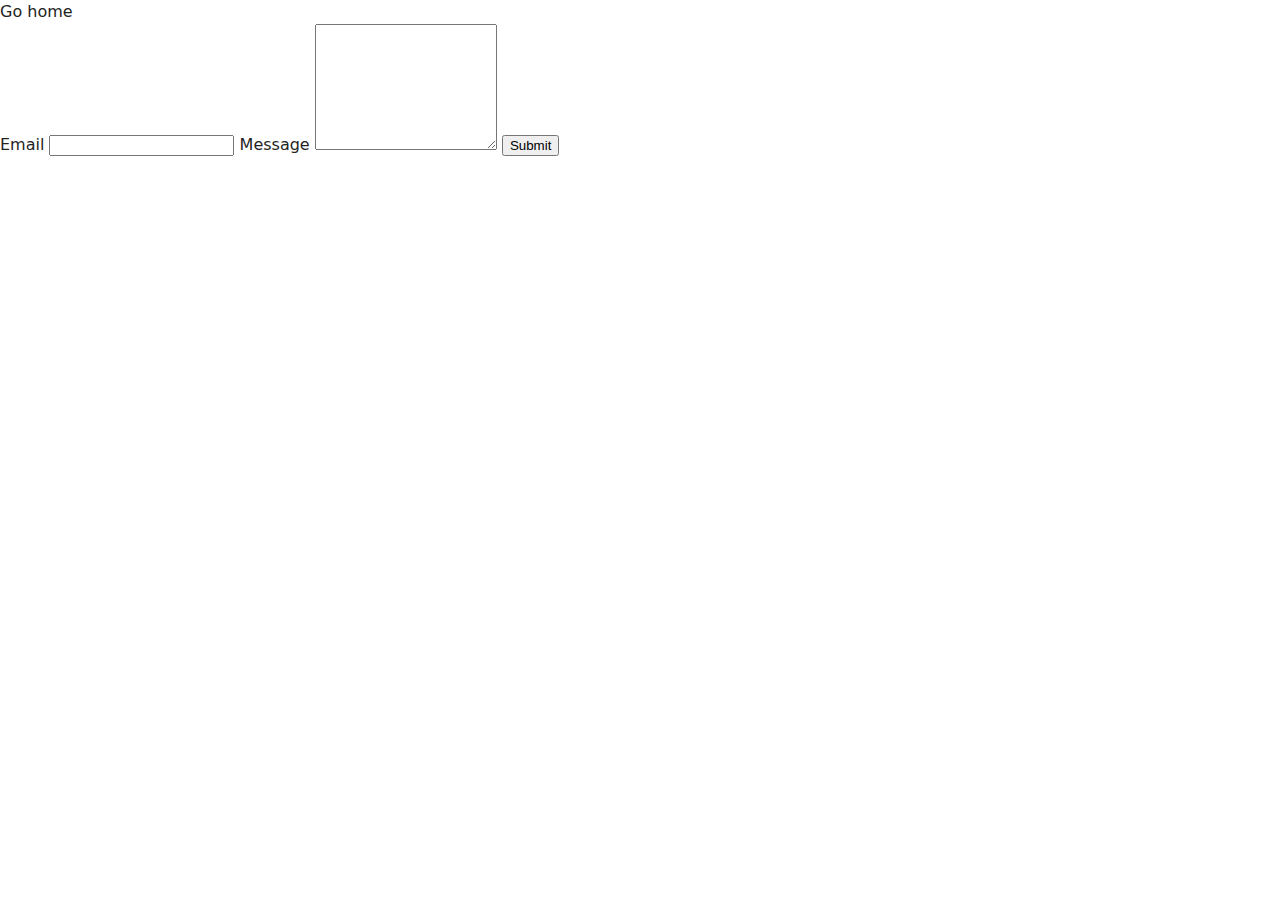
<file: src/2-form.html>
<!DOCTYPE html>
<html lang="en">

<head>
    <meta charset="UTF-8" />
    <meta name="viewport" content="width=device-width, initial-scale=1.0" />
    <title>Form</title>
    <link rel="stylesheet" href="./css/styles.css" />
</head>

<body>

    <a href="./index.html">Go home</a>


    <form class="feedback-form" autocomplete="off">
        <label class="form-input">
            Email
            <input type="email" name="email" class="email-input" />
        </label>
        <label class="form-input">
            Message
            <textarea name="message" class="message-input" rows="8"></textarea>
        </label>
        <button type="submit" class="form-btn">Submit</button>
    </form>




    <script type="module" src="./js/2-form.js"></script>
</body>

</html>
</file>
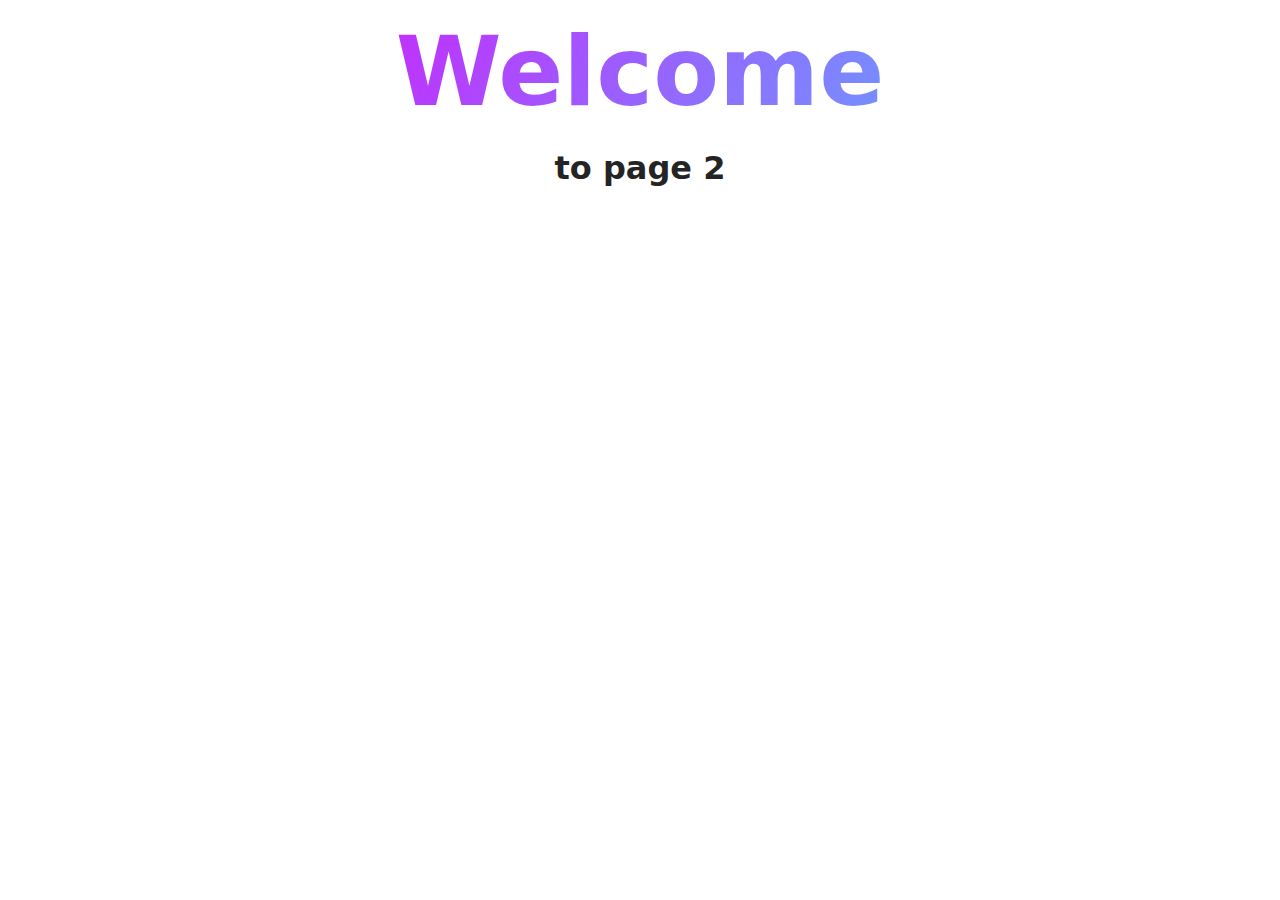
<file: src/page-2.html>
<!DOCTYPE html>
<html lang="en">
  <head>
    <meta charset="UTF-8" />
    <meta http-equiv="X-UA-Compatible" content="IE=edge" />
    <meta name="viewport" content="width=device-width, initial-scale=1.0" />
    <title>Page 2</title>
    <link rel="stylesheet" href="./css/styles.css" />
  </head>
  <body>
    <load
      src="./partials/header.html"
      icon-path="./img/sprite.svg#logo"
      highlight-act="active"
    />

    <main>
      <div class="container">
        <h1 class="main-title">
          <span class="main-title-gradient">Welcome</span> to page 2
        </h1>
        <load src="./partials/back-link.html" />
      </div>
    </main>

    <load src="./partials/footer.html" />
  </body>
</html>
</file>
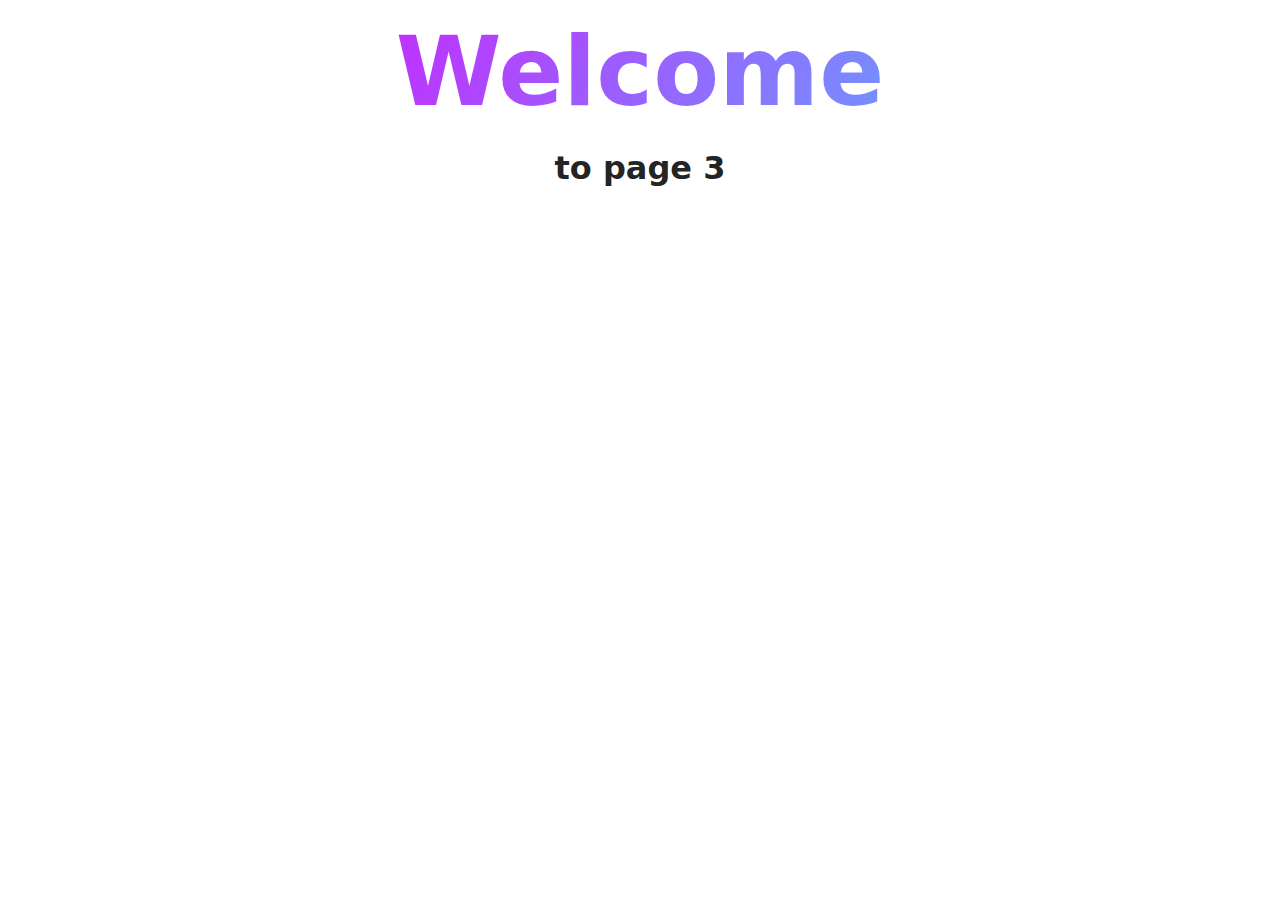
<file: src/page-3.html>
<!DOCTYPE html>
<html lang="en">
  <head>
    <meta charset="UTF-8" />
    <meta http-equiv="X-UA-Compatible" content="IE=edge" />
    <meta name="viewport" content="width=device-width, initial-scale=1.0" />
    <title>Page 3</title>
    <link rel="stylesheet" href="./css/styles.css" />
  </head>
  <body>
    <load
      src="./partials/header.html"
      icon-path="./img/sprite.svg#logo"
      highlight-curr="active"
    />

    <main>
      <div class="container">
        <h1 class="main-title">
          <span class="main-title-gradient">Welcome</span> to page 3
        </h1>
        <load src="./partials/back-link.html" />
      </div>
    </main>

    <load src="./partials/footer.html" />
  </body>
</html>
</file>
<file: src/css/styles.css>
/**
  |============================
  | include css partials with
  | default @import url()
  |============================
*/
/* Common styles */
@import url('./reset.css');
@import url('./base.css');
@import url('./container.css');
@import url('./animations.css');

/* Sections style */
@import url('./header.css');
@import url('./vite-promo.css');
@import url('./badges.css');
@import url('./back-link.css');
@import url('./footer.css');
</file>
